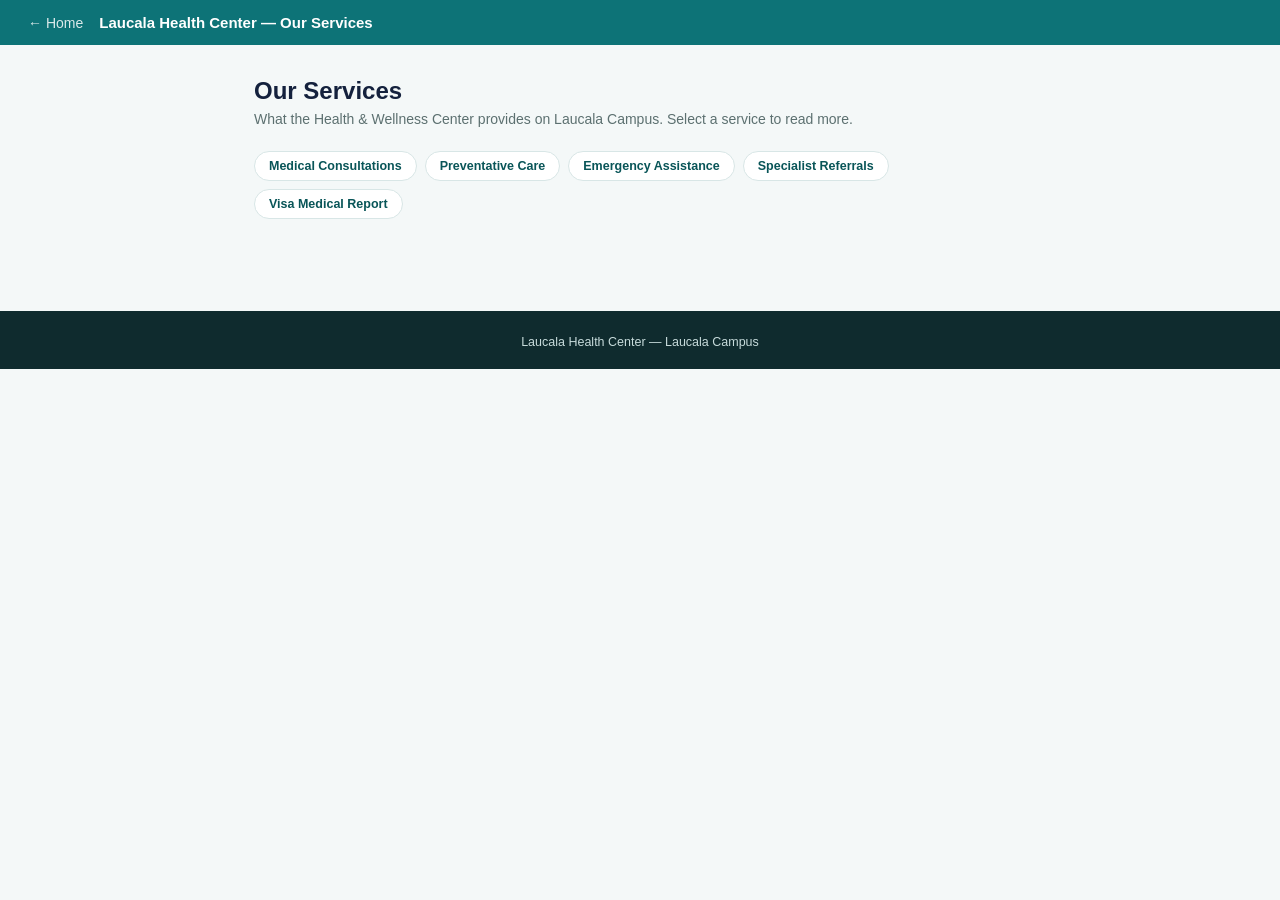
<file: src/main/resources/static/services.html>
<!DOCTYPE html>
<html lang="en">
<head>
<meta charset="UTF-8">
<meta name="viewport" content="width=device-width, initial-scale=1.0">
<title>Our Services — Laucala Health Center</title>
<style>
:root {
--bg: #F4F8F8;
--panel: #FFFFFF;
--ink: #14213D;
--ink-soft: #5C7070;
--line: #D8E6E6;
--brand: #0D7377;
--brand-dark: #095558;
--brand-soft: #E3F1F1;
--footer-bg: #0F2B2E;
--footer-text: #C7DBDB;
}
* { box-sizing: border-box; }
body {
margin: 0;
font-family: -apple-system, BlinkMacSystemFont, "Segoe UI", Helvetica, Arial, sans-serif;
background: var(--bg);
color: var(--ink);
}
header {
background: var(--brand);
padding: 14px 28px;
display: flex;
align-items: center;
gap: 16px;
}
header a.home-link {
color: #fff; text-decoration: none; opacity: 0.85; font-size: 14px;
}
header a.home-link:hover { opacity: 1; text-decoration: underline; }
header .site-name { color: #fff; font-weight: 700; font-size: 15px; }

main { max-width: 820px; margin: 0 auto; padding: 32px 24px 60px; }

.page-title { font-size: 24px; font-weight: 700; margin: 0 0 6px; }
.page-sub { color: var(--ink-soft); font-size: 14px; margin: 0 0 24px; }

.service-nav {
display: flex;
flex-wrap: wrap;
gap: 8px;
margin-bottom: 32px;
}
.service-nav a {
background: var(--panel);
border: 1px solid var(--line);
border-radius: 20px;
padding: 7px 14px;
font-size: 12.5px;
font-weight: 600;
color: var(--brand-dark);
text-decoration: none;
}
.service-nav a:hover { background: var(--brand-soft); border-color: var(--brand); }

.service-section {
display: none;
background: var(--panel);
border: 1px solid var(--line);
border-radius: 12px;
padding: 26px 28px;
margin-bottom: 20px;
scroll-margin-top: 20px;
}

.back-link {
display: none;
color: var(--brand-dark);
font-size: 13px;
font-weight: 600;
text-decoration: none;
margin-bottom: 16px;
}
.back-link:hover { text-decoration: underline; }
.service-section .icon-row {
display: flex;
align-items: center;
gap: 12px;
margin-bottom: 12px;
}
.service-section .icon-md {
width: 40px; height: 40px; border-radius: 9px;
background: var(--brand-soft);
display: flex; align-items: center; justify-content: center;
flex-shrink: 0;
}
.service-section .icon-md svg { width: 20px; height: 20px; stroke: var(--brand); }
.service-section h2 { font-size: 18px; margin: 0; }
.service-section p { font-size: 14px; line-height: 1.6; color: var(--ink); margin: 0 0 14px; }
.service-section ul { margin: 0 0 14px; padding-left: 20px; font-size: 13.5px; line-height: 1.7; color: var(--ink); }
.service-section .cta {
display: inline-block;
background: var(--brand);
color: #fff;
font-weight: 600;
font-size: 13.5px;
padding: 9px 18px;
border-radius: 7px;
text-decoration: none;
}
.service-section .cta:hover { background: var(--brand-dark); }

footer {
background: var(--footer-bg);
padding: 24px 24px 20px;
text-align: center;
font-size: 12.5px;
color: var(--footer-text);
}
</style>
</head>
<body>

<header>
<a class="home-link" href="/">← Home</a>
<span class="site-name">Laucala Health Center — Our Services</span>
</header>

<main>
<a class="back-link" id="back-link" href="/services.html">← Back to Services</a>

<div id="directory-view">
<p class="page-title">Our Services</p>
<p class="page-sub">What the Health & Wellness Center provides on Laucala Campus. Select a service to read more.</p>
<div class="service-nav">
<a href="#consultations">Medical Consultations</a>
<a href="#preventative-care">Preventative Care</a>
<a href="#emergency">Emergency Assistance</a>
<a href="#referrals">Specialist Referrals</a>
<a href="#visa-medical-report">Visa Medical Report</a>
</div>
</div>

<section class="service-section" id="consultations">
<div class="icon-row">
<div class="icon-md">
<svg viewBox="0 0 24 24" fill="none" stroke-width="2" stroke-linecap="round" stroke-linejoin="round"><path d="M19 14c1.49-1.46 3-3.21 3-5.5A5.5 5.5 0 0016.5 3c-1.76 0-3 .5-4.5 2-1.5-1.5-2.74-2-4.5-2A5.5 5.5 0 002 8.5c0 2.29 1.51 4.04 3 5.5l7 7z"/></svg>
</div>
<h2>Medical Consultations</h2>
</div>
<p>Illness and injury consultations with University Medical Officers. Book your appointment online, choosing a time and describing your reason for visit. A nurse records your vitals when you arrive, then a doctor examines you and provides treatment or advice.</p>
<ul>
<li>General illness and injury assessment</li>
<li>Diagnosis and treatment guidance from University Medical Officers</li>
<li>Follow-up consultations for ongoing conditions</li>
</ul>
<a class="cta" href="/login.html">Book a consultation →</a>
</section>

<section class="service-section" id="preventative-care">
<div class="icon-row">
<div class="icon-md">
<svg viewBox="0 0 24 24" fill="none" stroke-width="2" stroke-linecap="round" stroke-linejoin="round"><path d="M9 12l2 2 4-4"/><circle cx="12" cy="12" r="10"/></svg>
</div>
<h2>Preventative Care</h2>
</div>
<p>Wound dressing and basic health screenings to catch and manage issues early, before they become bigger problems.</p>
<ul>
<li>Wound cleaning and dressing changes</li>
<li>Basic health screenings (blood pressure, general check-ups)</li>
<li>Health education and preventative advice</li>
</ul>
<a class="cta" href="/login.html">Book a screening →</a>
</section>

<section class="service-section" id="emergency">
<div class="icon-row">
<div class="icon-md">
<svg viewBox="0 0 24 24" fill="none" stroke-width="2" stroke-linecap="round" stroke-linejoin="round"><path d="M13 2L3 14h7l-1 8 11-14h-7l1-6z"/></svg>
</div>
<h2>Emergency Assistance</h2>
</div>
<p>First response and immediate treatment for injuries and urgent medical situations on campus. For life-threatening emergencies, contact campus security or emergency services immediately in addition to the Health Center.</p>
<ul>
<li>First response and stabilization for on-campus injuries</li>
<li>Immediate treatment for urgent medical situations</li>
<li>Coordination with external emergency services when needed</li>
</ul>
</section>

<section class="service-section" id="referrals">
<div class="icon-row">
<div class="icon-md">
<svg viewBox="0 0 24 24" fill="none" stroke-width="2" stroke-linecap="round" stroke-linejoin="round"><path d="M9 18l6-6-6-6"/></svg>
</div>
<h2>Specialist Referrals</h2>
</div>
<p>When a condition needs care beyond what the campus clinic can provide, University Medical Officers refer students to the National Hospital or an appropriate specialist for further diagnosis and treatment.</p>
<ul>
<li>Referral letters to the National Hospital</li>
<li>Coordination with specialist care where required</li>
<li>Continuity of care via your medical record at the Health Center</li>
</ul>
</section>

<section class="service-section" id="visa-medical-report">
<div class="icon-row">
<div class="icon-md">
<svg viewBox="0 0 24 24" fill="none" stroke-width="2" stroke-linecap="round" stroke-linejoin="round"><path d="M9 12h6M9 16h6M9 8h2M7 3h10a2 2 0 012 2v14a2 2 0 01-2 2H7a2 2 0 01-2-2V5a2 2 0 012-2z"/></svg>
</div>
<h2>Medical Report for Student Visa</h2>
</div>
<p> Students who need a medical examination report for a student visa application can request one from the Health Center. A University Medical Officer will need to examine you before the report can be issued. </p>

<ul>
<li>Valid passport or national ID</li>
<li>Recent passport-sized photographs</li>
<li>Any existing medical records,immunization history, or prior visa medical reports</li>
<li>The visa medical examination form issued by your destination country's immigration authority if you have one</li>
<li>A list of current medications and known allergies</li>
</ul>
<a class="cta" href="/login.html">Book a visa medical exam →</a>
</section>
</main>

<footer>
<div>Laucala Health Center — Laucala Campus</div>
</footer>

<script>
const serviceIds = ['consultations', 'preventative-care', 'emergency', 'referrals', 'visa-medical-report'];

function route() {
  const hash = location.hash.slice(1);
  const isValid = serviceIds.includes(hash);

  document.querySelectorAll('.service-section').forEach(section => {
    section.style.display = (isValid && section.id === hash) ? 'block' : 'none';
  });

  document.getElementById('directory-view').style.display = isValid ? 'none' : 'block';
  document.getElementById('back-link').style.display = isValid ? 'inline-block' : 'none';

  window.scrollTo(0, 0);
}

window.addEventListener('hashchange', route);
window.addEventListener('DOMContentLoaded', route);
</script>

</body>
</html>
</file>
